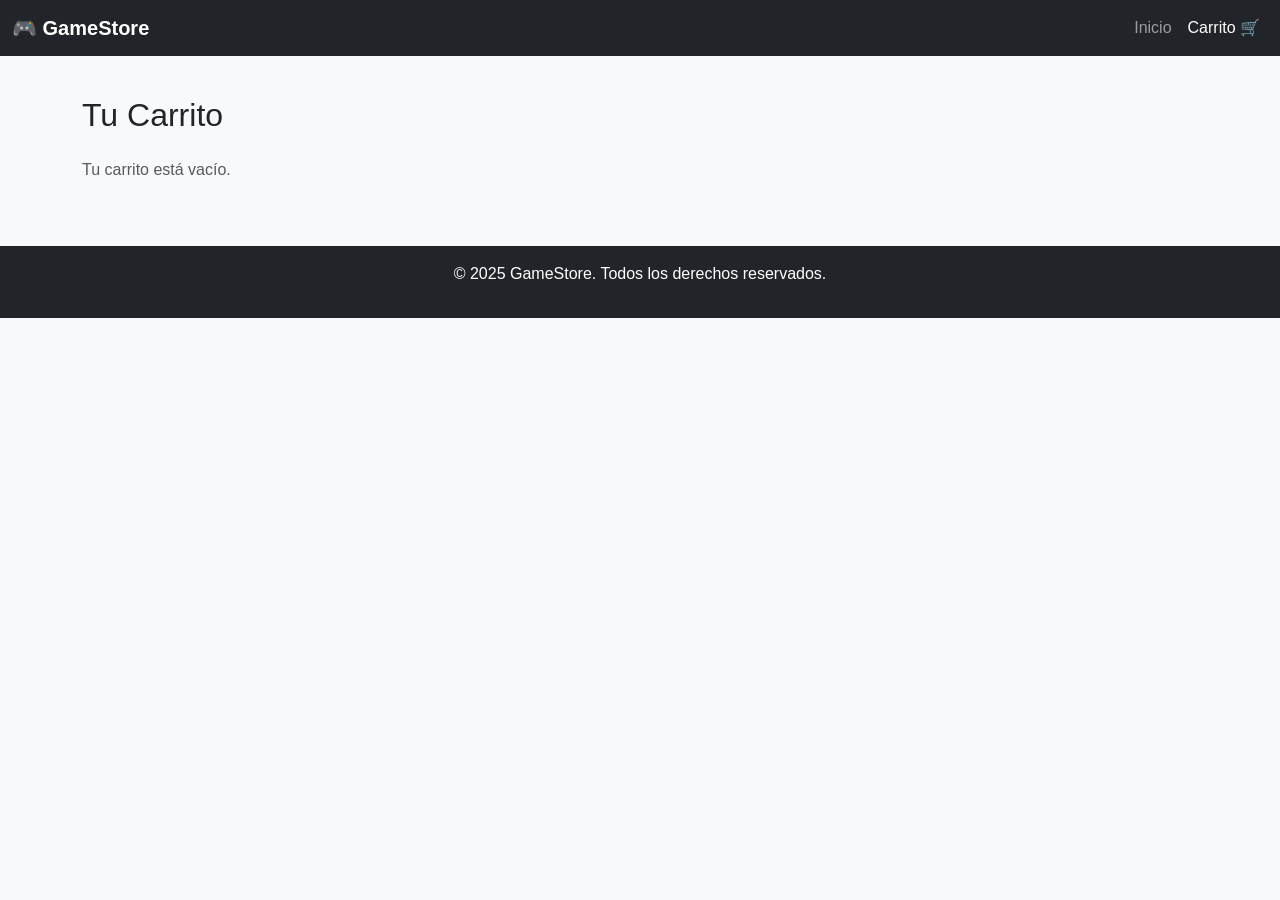
<file: DOM/views/carrito/carrito.html>
<!DOCTYPE html>
<html lang="es">
<head>
  <meta charset="UTF-8" />
  <meta name="viewport" content="width=device-width, initial-scale=1.0"/>
  <title>Carrito de Compras</title>
  <link href="https://cdn.jsdelivr.net/npm/bootstrap@5.3.0/dist/css/bootstrap.min.css" rel="stylesheet" />
  <link href="./css/estilos.css" rel="stylesheet" />
  <script src="../../js/datos.js" defer></script>
  <script src="../../js/carrito-data.js" defer></script>
  <script src="../../js/carrito.js" defer></script>
</head>
<body>
  <nav class="navbar navbar-expand-lg navbar-dark bg-dark fixed-top">
    <div class="container-fluid">
      <a class="navbar-brand" href="#">🎮 GameStore</a>
      <div class="collapse navbar-collapse">
        <ul class="navbar-nav ms-auto">
          <li class="nav-item"><a class="nav-link" href="../home/index.html">Inicio</a></li>
          <li class="nav-item"><a class="nav-link active" href="../carrito/carrito.html">Carrito 🛒</a></li>
        </ul>
      </div>
    </div>
  </nav>
  <main class="container mt-5 pt-5">
    <h2 class="mb-4">Tu Carrito</h2>
    <div id="carrito" class="row"></div>
  </main>

<!-- Carrito flotante -->
<div class="offcanvas offcanvas-end" tabindex="-1" id="carritoOffcanvas" aria-labelledby="carritoOffcanvasLabel">
  <div class="offcanvas-header">
    <h5 id="carritoOffcanvasLabel">Tu Carrito</h5>
    <button type="button" class="btn-close" data-bs-dismiss="offcanvas"></button>
  </div>
  <div class="offcanvas-body" id="carrito-flotante-body">
    <p>Carrito vacío.</p>
  </div>
</div>

  
<!-- Toast container -->
<div class="position-fixed bottom-0 end-0 p-3" style="z-index: 9999">
  <div id="liveToast" class="toast align-items-center text-bg-success border-0" role="alert">
    <div class="d-flex">
      <div class="toast-body" id="toast-body">Acción realizada con éxito.</div>
      <button type="button" class="btn-close btn-close-white me-2 m-auto" data-bs-dismiss="toast"></button>
    </div>
  </div>
</div>

  <footer class="bg-dark text-white text-center py-3 mt-5">
    <p>&copy; 2025 GameStore. Todos los derechos reservados.</p>
  </footer>
  <script src="https://cdn.jsdelivr.net/npm/bootstrap@5.3.0/dist/js/bootstrap.bundle.min.js"></script>
  <script src="../../js/global.js" defer></script>
</body>
</html>
</file>
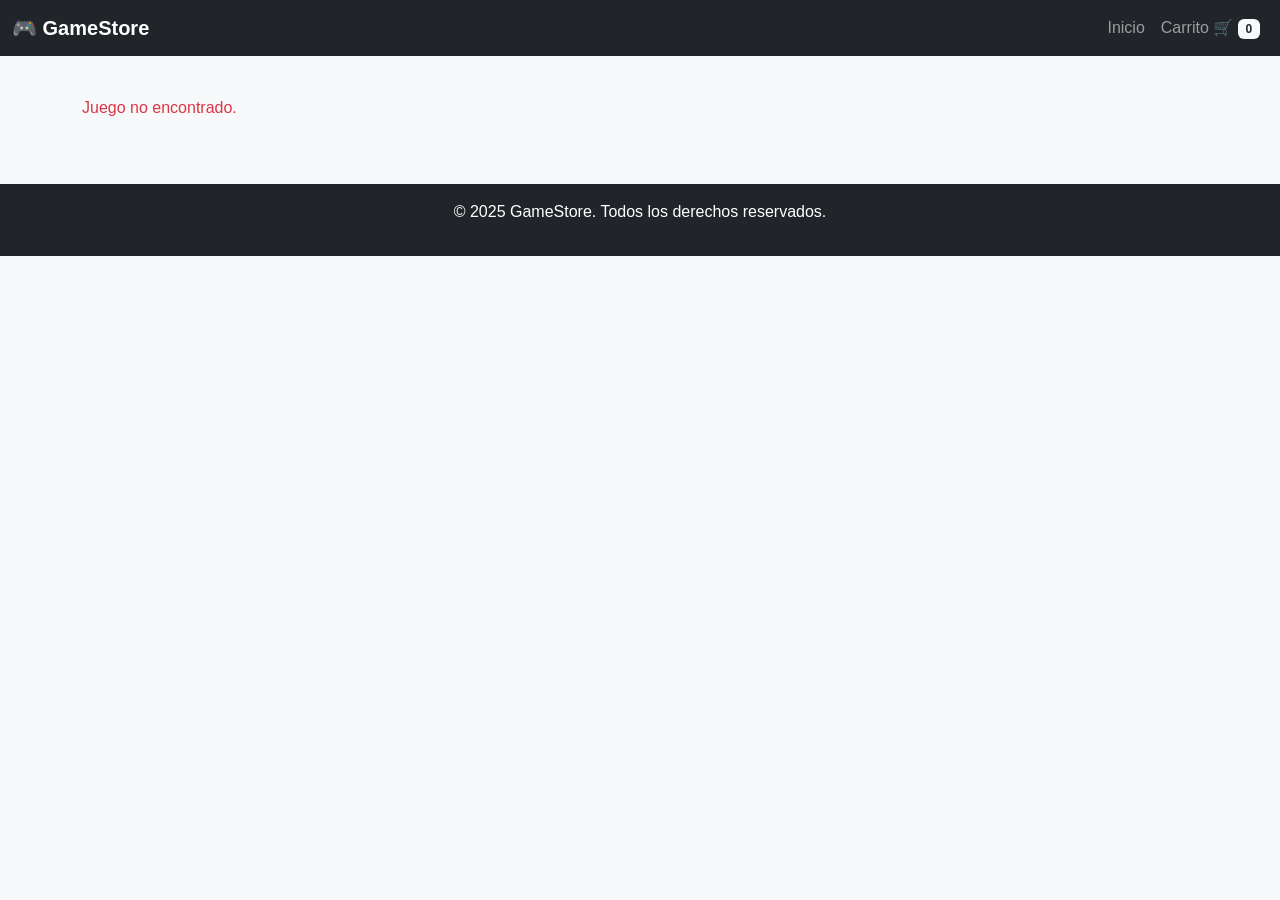
<file: DOM/views/juegos/juego.html>
<!DOCTYPE html>
<html lang="es">
<head>
  <meta charset="UTF-8">
  <meta name="viewport" content="width=device-width, initial-scale=1.0">
  <title>Detalles del Juego</title>
  <link href="https://cdn.jsdelivr.net/npm/bootstrap@5.3.0/dist/css/bootstrap.min.css" rel="stylesheet" />
  <link href="./css/estilos.css" rel="stylesheet" />
  <script src="../../js/datos.js" defer></script>
  <script src="../../js/carrito-data.js" defer></script>
  <script src="../../js/juego.js" defer></script>
</head>
<body>
  <nav class="navbar navbar-expand-lg navbar-dark bg-dark fixed-top">
    <div class="container-fluid">
      <a class="navbar-brand" href="../home/index.html">🎮 GameStore</a>
      <div class="collapse navbar-collapse">
        <ul class="navbar-nav ms-auto">
          <li class="nav-item"><a class="nav-link" href="../home/index.html">Inicio</a></li>
          <li class="nav-item">
            <a class="nav-link" href="#" data-bs-toggle="offcanvas" data-bs-target="#carritoOffcanvas">
              Carrito 🛒 <span id="carrito-contador" class="badge bg-light text-dark">0</span>
            </a>
          </li>
        </ul>
      </div>
    </div>
  </nav>

  <main class="container mt-5 pt-5">
    <div id="detalle-juego" class="row g-5 align-items-start"></div>
  </main>

  <!-- Carrito flotante -->
  <div class="offcanvas offcanvas-end" tabindex="-1" id="carritoOffcanvas" aria-labelledby="carritoOffcanvasLabel">
    <div class="offcanvas-header">
      <h5 id="carritoOffcanvasLabel">Tu Carrito</h5>
      <button type="button" class="btn-close" data-bs-dismiss="offcanvas"></button>
    </div>
    <div class="offcanvas-body" id="carrito-flotante-body">
      <p>Carrito vacío.</p>
    </div>
  </div>

  
<!-- Toast container -->
<div class="position-fixed bottom-0 end-0 p-3" style="z-index: 9999">
  <div id="liveToast" class="toast align-items-center text-bg-success border-0" role="alert">
    <div class="d-flex">
      <div class="toast-body" id="toast-body">Acción realizada con éxito.</div>
      <button type="button" class="btn-close btn-close-white me-2 m-auto" data-bs-dismiss="toast"></button>
    </div>
  </div>
</div>

  <footer class="bg-dark text-white text-center py-3 mt-5">
    <p>&copy; 2025 GameStore. Todos los derechos reservados.</p>
  </footer>
  <script src="https://cdn.jsdelivr.net/npm/bootstrap@5.3.0/dist/js/bootstrap.bundle.min.js"></script>
</body>
</html>
</file>
<file: DOM/views/carrito/css/estilos.css>
body {
  font-family: 'Segoe UI', Tahoma, Geneva, Verdana, sans-serif;
  background-color: #f8f9fa;
}

.navbar-brand {
  font-weight: bold;
}

.card-title {
  font-size: 1.2rem;
}

footer {
  margin-top: 2rem;
}
</file>
<file: DOM/views/juegos/css/estilos.css>
body {
  font-family: 'Segoe UI', Tahoma, Geneva, Verdana, sans-serif;
  background-color: #f8f9fa;
}

.navbar-brand {
  font-weight: bold;
}

.card-title {
  font-size: 1.2rem;
}

footer {
  margin-top: 2rem;
}
</file>
